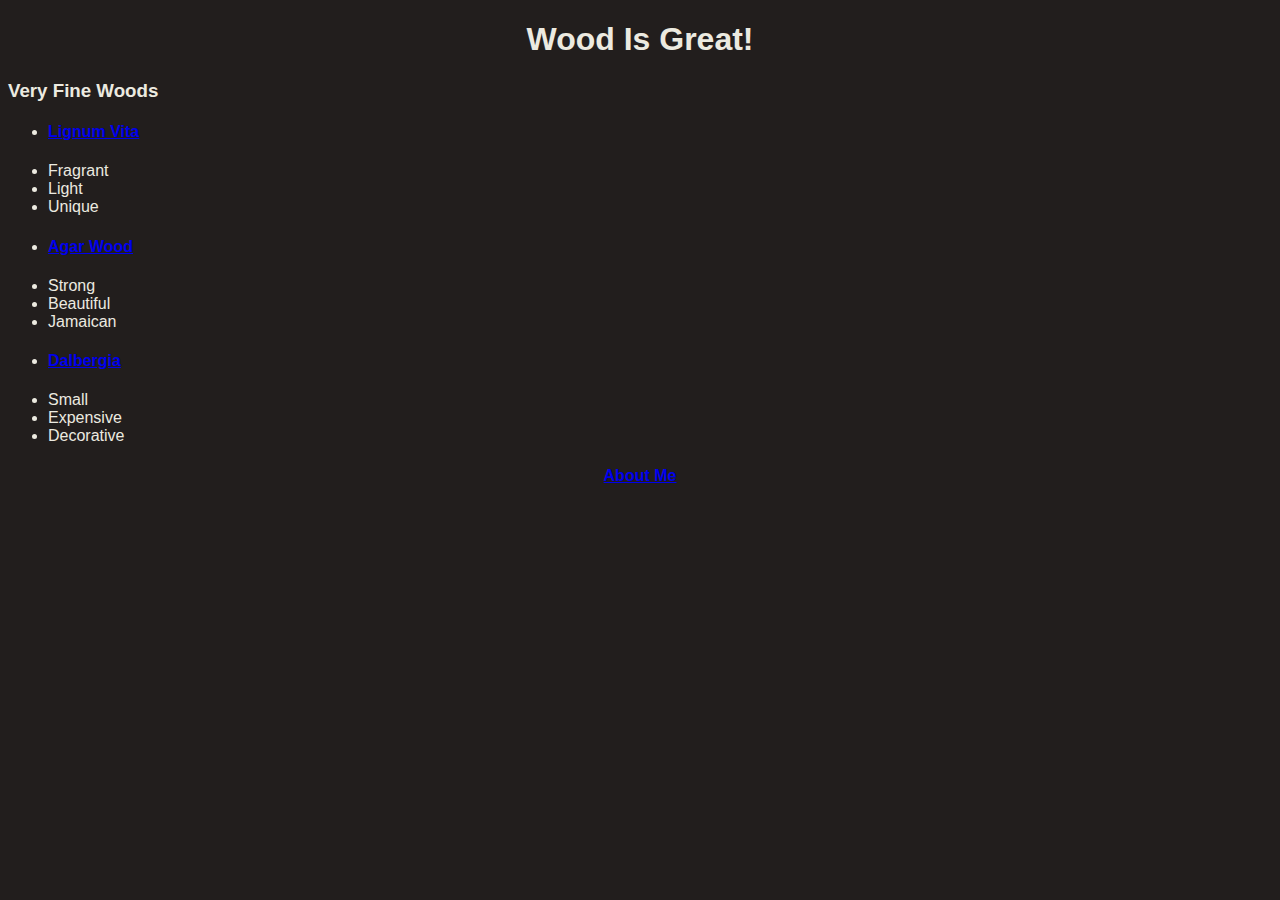
<file: I'm a Fan/Index.html>
﻿<!DOCTYPE html>

<html lang="en" xmlns="http://www.w3.org/1999/xhtml">
<head>
    <meta charset="utf-8" />
    <title>My Favorite Wood</title>
    <link href="App.css" rel="stylesheet" type="text/css" />
</head>
<body>
    <h1> Wood Is Great! </h1>
    <h3><span class="Center">Very Fine Woods</span class="Center"></h3>
    
    <ul>
        <li><h4><a href="Lignum Vita.html">Lignum Vita</a></h4></li>
        <li>Fragrant</li>
        <li>Light</li>
        <li>Unique</li>          
    </ul>
    <ul>
        <li><h4><a href="Agar wood.html">Agar Wood</a></h4></li>
        <li>Strong</li>
        <li>Beautiful</li>
        <li>Jamaican</li>
    </ul>
    <ul>
        <li><h4><a href="Dalbergia.html">Dalbergia</a></h4></li>
        <li>Small</li>
        <li>Expensive</li>
        <li>Decorative</li>
    </ul>
    <h4 class="center"><a href="AboutMe.html">About Me</a></h4>
</body>
</html>
</file>
<file: I'm a Fan/App.css>
﻿body {

    font-family: Sans-serif;
    background-color:#221E1D;
    color: #ECEAE0;
    text-decoration-style: solid;
    text-align: match-parent;

     }
h1, img
{
 text-align:center;
}

.center
{
 text-align:center;
}
p
{
    padding-top: 10px;
    padding-bottom: 10px;
}
</file>
